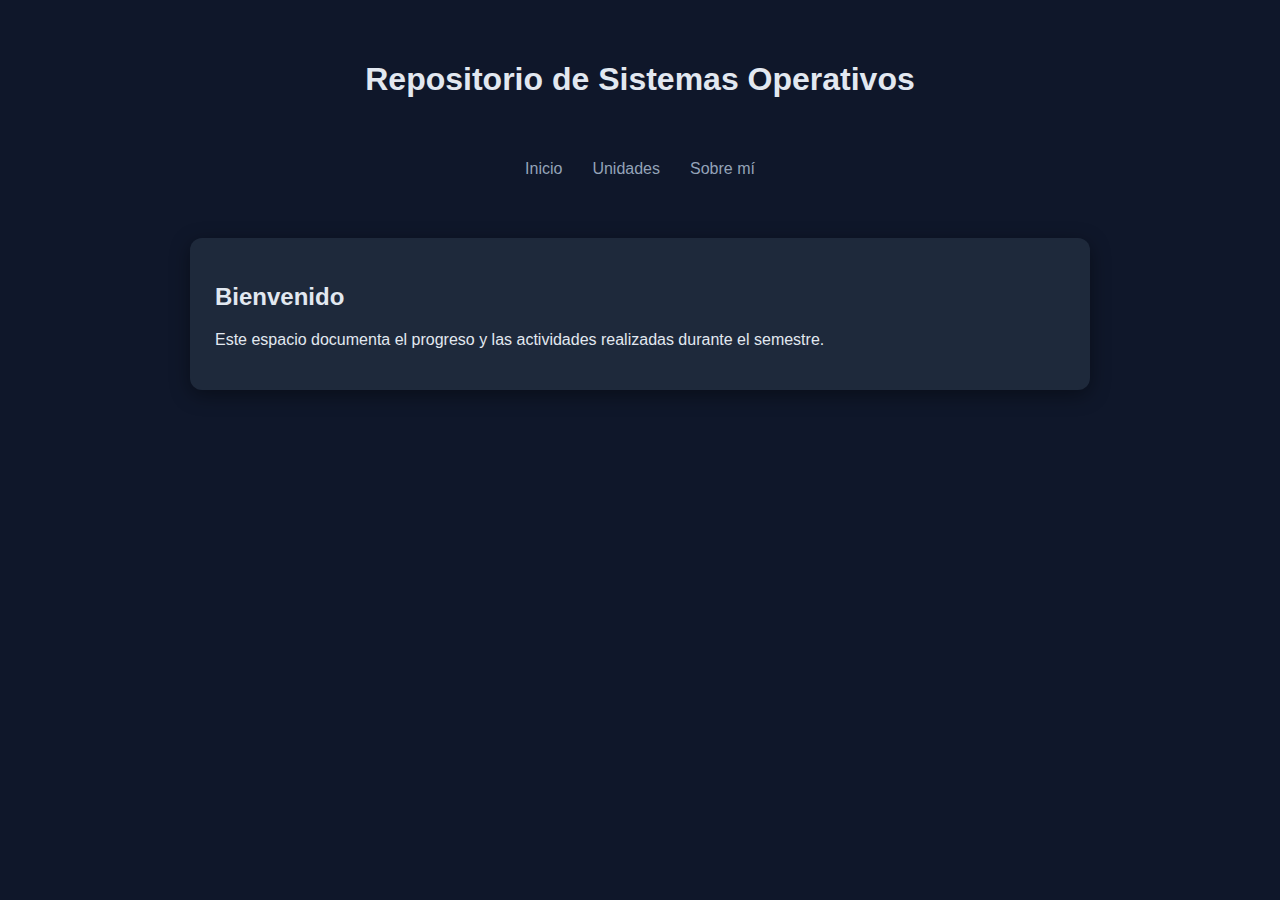
<file: index.html>
<!DOCTYPE html>
<html>
<head>
    <title>Repositorio - Sistemas Operativos</title>
    <link rel="stylesheet" href="css/estilos.css">
</head>
<body>

<header>
    <h1>Repositorio de Sistemas Operativos</h1>
</header>

    <link rel="preconnect" href="https://fonts.googleapis.com">
<link rel="preconnect" href="https://fonts.gstatic.com" crossorigin>
<link href="https://fonts.googleapis.com/css2?family=Ubuntu:ital,wght@0,300;0,400;0,500;0,700;1,300;1,400;1,500;1,700&display=swap" rel="stylesheet">

    <!-- Linea css-->

<nav>
    <a href="index.html">Inicio</a>
    <a href="unidades.html">Unidades</a>
    <a href="about.html">Sobre mí</a>
</nav>

<div class="container">
    <div class="card">
        <h2>Bienvenido</h2>
        <p>Este espacio documenta el progreso y las actividades realizadas durante el semestre.</p>
    </div>
</div>
<script src="js/main.js"></script>
</body>
</html>
</file>
<file: css/estilos.css>
body {
    margin: 0;
    font-family: 'Inter', sans-serif;
    background-color: #0f172a;
    color: #e2e8f0;
}

header {
    padding: 40px;
    text-align: center;
}

nav {
    display: flex;
    justify-content: center;
    gap: 30px;
    padding-bottom: 20px;
}

nav a {
    text-decoration: none;
    color: #94a3b8;
    font-weight: 500;
    transition: 0.3s ease;
}

nav a:hover {
    color: #ffffff;
}

.container {
    max-width: 900px;
    margin: auto;
    padding: 40px;
}

.card {
    background: #1e293b;
    padding: 25px;
    border-radius: 12px;
    box-shadow: 0 5px 20px rgba(0,0,0,0.4);
    margin-bottom: 20px;
    transition: transform 0.3s ease;
}

.card:hover {
    transform: translateY(-5px);
}

h1, h2 {
    font-weight: 600;
}

h1 {
    font-weight: 700;
}
</file>
